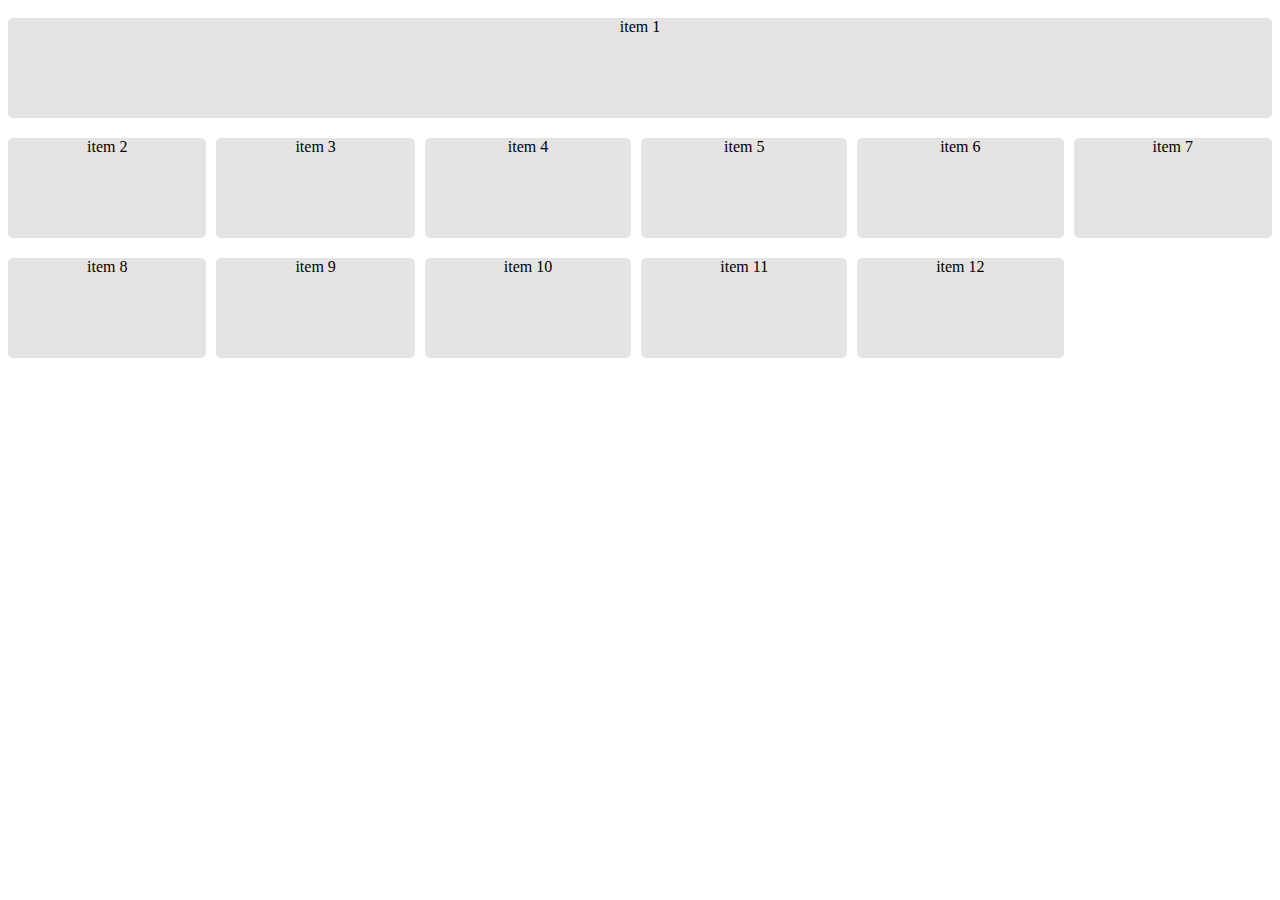
<file: grids/index.html>
<!DOCTYPE html>
<html lang="en">
<head>
    <link rel="stylesheet" href="style.css">
    <meta charset="UTF-8">
    <meta name="viewport" content="width=device-width, initial-scale=1.0">
    <title>Document</title>
</head>
<body>
    <div class="grid-container">
        <div class="grid-item item-1">item 1</div>
        <div class="grid-item">item 2</div>
        <div class="grid-item">item 3</div>
        <div class="grid-item">item 4</div>
        <div class="grid-item">item 5</div>
        <div class="grid-item">item 6</div>
        <div class="grid-item">item 7</div>
        <div class="grid-item">item 8</div>
        <div class="grid-item">item 9</div>
        <div class="grid-item">item 10</div>
        <div class="grid-item">item 11</div>
        <div class="grid-item">item 12</div>
    </div>
</body>
</html>
</file>
<file: grids/style.css>
.grid-container{
    display: grid;
    grid-template-columns:  auto auto auto auto auto auto;
    column-gap: 10px;
}
.grid-item{
    height: 100px;
    background-color: #e5e4e2;
    border-radius: 5px;
    text-align: center;
    margin: 10px 0px;
}
.item-1{
    grid-column: 1/ span 6;
}
</file>
